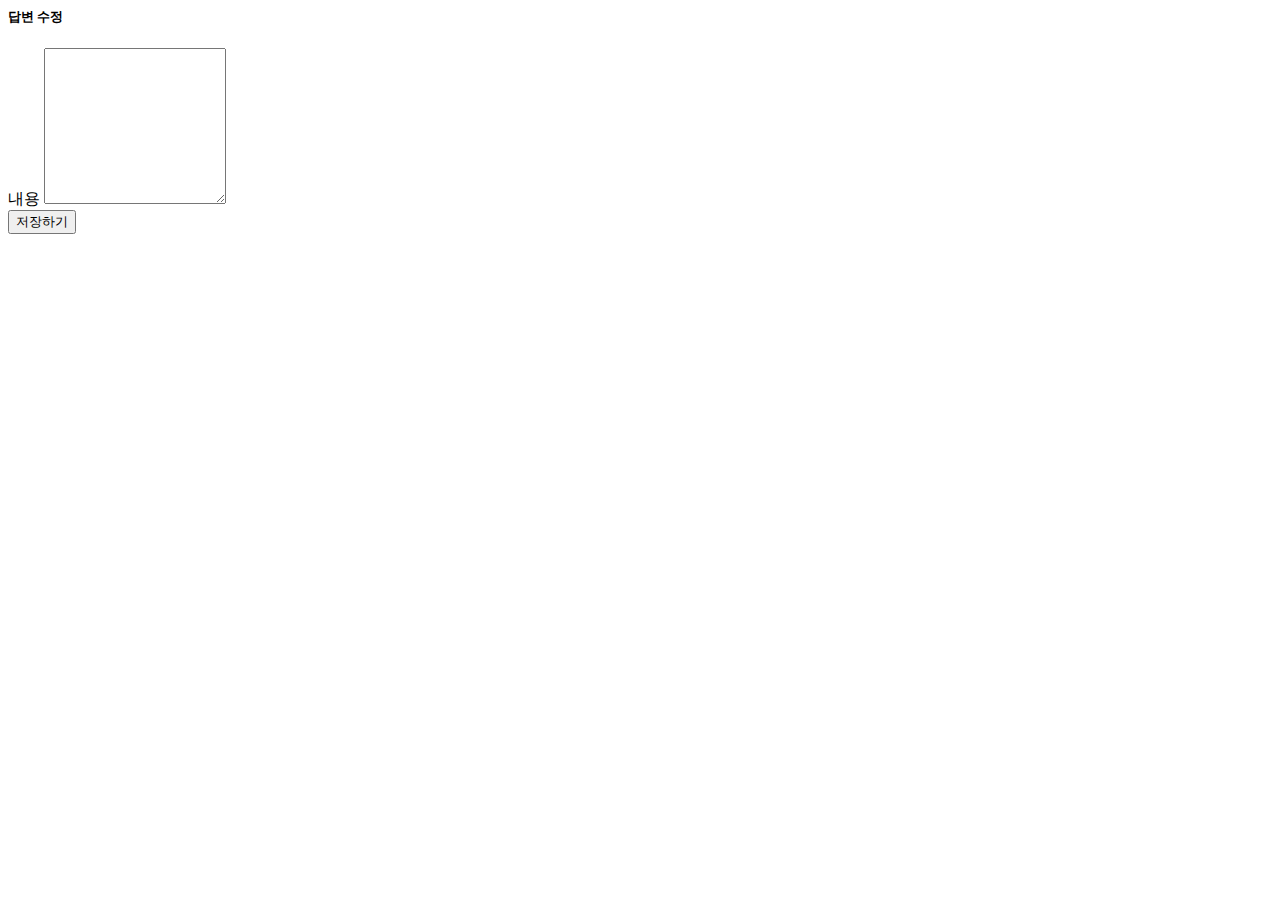
<file: proj/src/main/resources/templates/answer_form.html>
<html layout:decorate="~{layout}">
<div layout:fragment="content" class="container">
    <h5 class="my-3 border-bottom pb-2">답변 수정</h5>
    <form th:object="${answerForm}" method="post">
        <input type="hidden" th:name="${_csrf.parameterName}" th:value="${_csrf.token}" />
        <div th:replace="~{form_errors :: formErrorsFragment}"></div>
        <div class="mb-3">
            <label for="content" class="form-label">내용</label>
            <textarea th:field="*{content}" class="form-control" rows="10"></textarea>
        </div>
        <input type="submit" value="저장하기" class="btn btn-primary my-2">
    </form>
</div>
</html>
</file>
